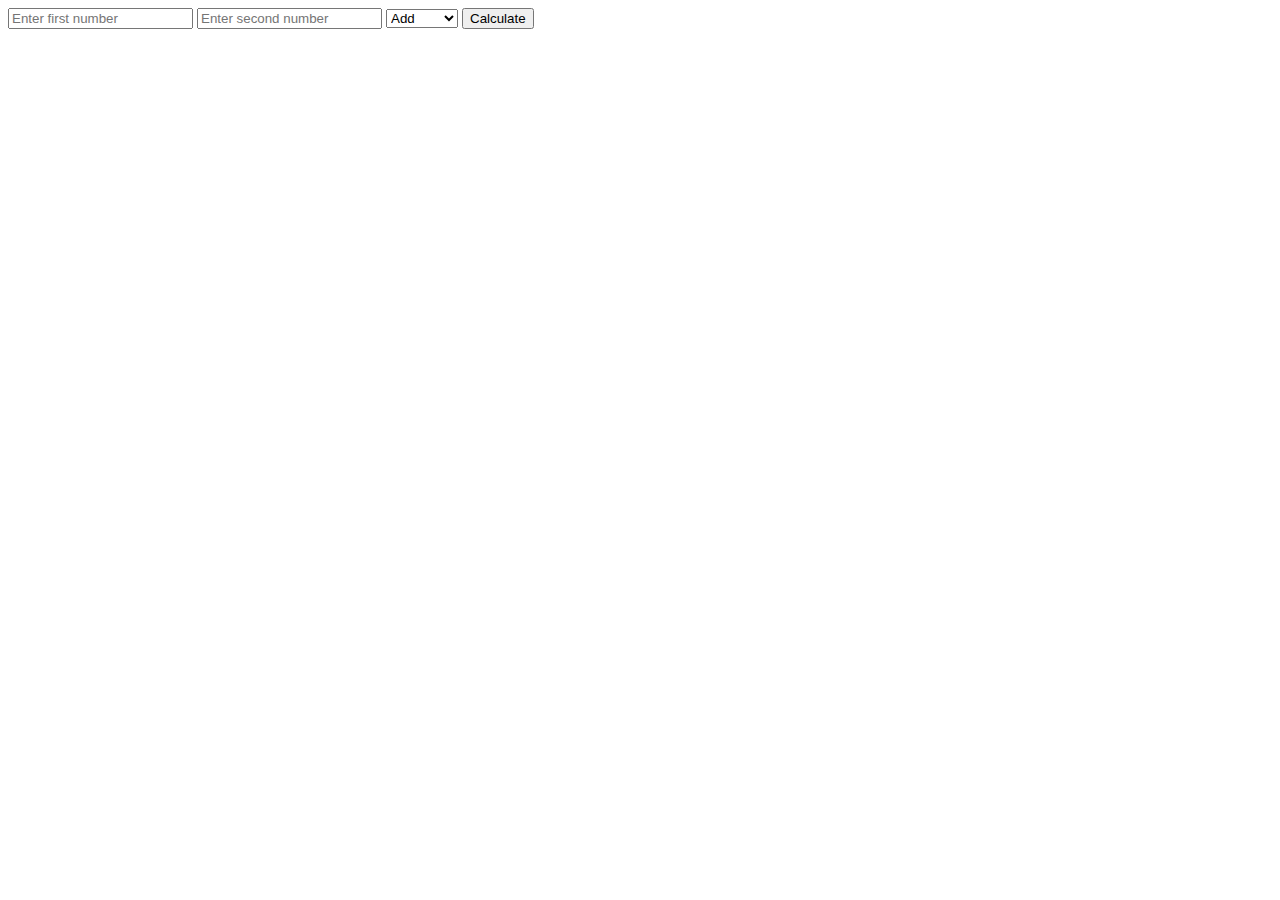
<file: index.html>
<!-- calculator.php -->

<html>
<head>
  <title>Calculator</title>
</head>
<body>
  <form action="calculator.php" method="post">
    <input type="number" name="num1" placeholder="Enter first number">
    <input type="number" name="num2" placeholder="Enter second number">
    <select name="operation">
      <option value="add">Add</option>
      <option value="subtract">Subtract</option>
      <option value="multiply">Multiply</option>
      <option value="divide">Divide</option>
    </select>
    <button type="submit">Calculate</button>
  </form>
  <br>
  <?php
    if (isset($_POST['num1']) && isset($_POST['num2'])) {
      $num1 = $_POST['num1'];
      $num2 = $_POST['num2'];
      $operation = $_POST['operation'];

      if ($operation == "add") {
        $result = $num1 + $num2;
      } elseif ($operation == "subtract") {
        $result = $num1 - $num2;
      } elseif ($operation == "multiply") {
        $result = $num1 * $num2;
      } elseif ($operation == "divide") {
        $result = $num1 / $num2;
      }

      echo "Result: $result";
    }
  ?>
</body>
</html>
</file>
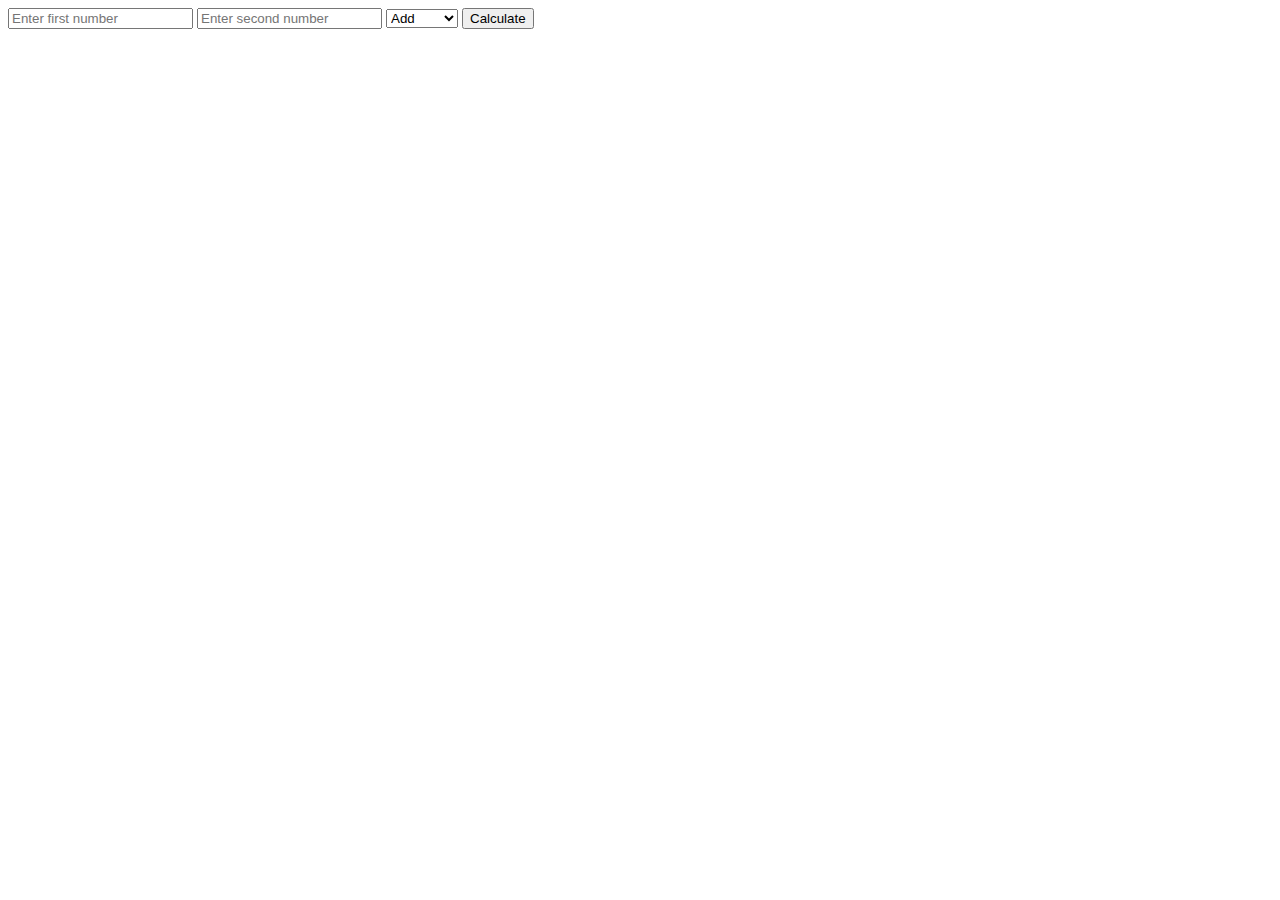
<file: calculators.html>
<!-- calculator.html -->

<html>
<head>
  <title>Calculator</title>
</head>
<body>
  <form>
    <input type="number" id="num1" placeholder="Enter first number">
    <input type="number" id="num2" placeholder="Enter second number">
    <select id="operation">
      <option value="add">Add</option>
      <option value="subtract">Subtract</option>
      <option value="multiply">Multiply</option>
      <option value="divide">Divide</option>
    </select>
    <button type="button" onclick="calculate()">Calculate</button>
  </form>
  <br>
  <div id="result"></div>
  <script>
    function calculate() {
      var num1 = document.getElementById('num1').value;
      var num2 = document.getElementById('num2').value;
      var operation = document.getElementById('operation').value;

      if (operation == 'add') {
        var result = parseFloat(num1) + parseFloat(num2);
      } else if (operation == 'subtract') {
        var result = num1 - num2;
      } else if (operation == 'multiply') {
        var result = num1 * num2;
      } else if (operation == 'divide') {
        var result = num1 / num2;
      }

      document.getElementById('result').innerHTML = 'Result: ' + result;
    }
  </script>
</body>
</html>
</file>
